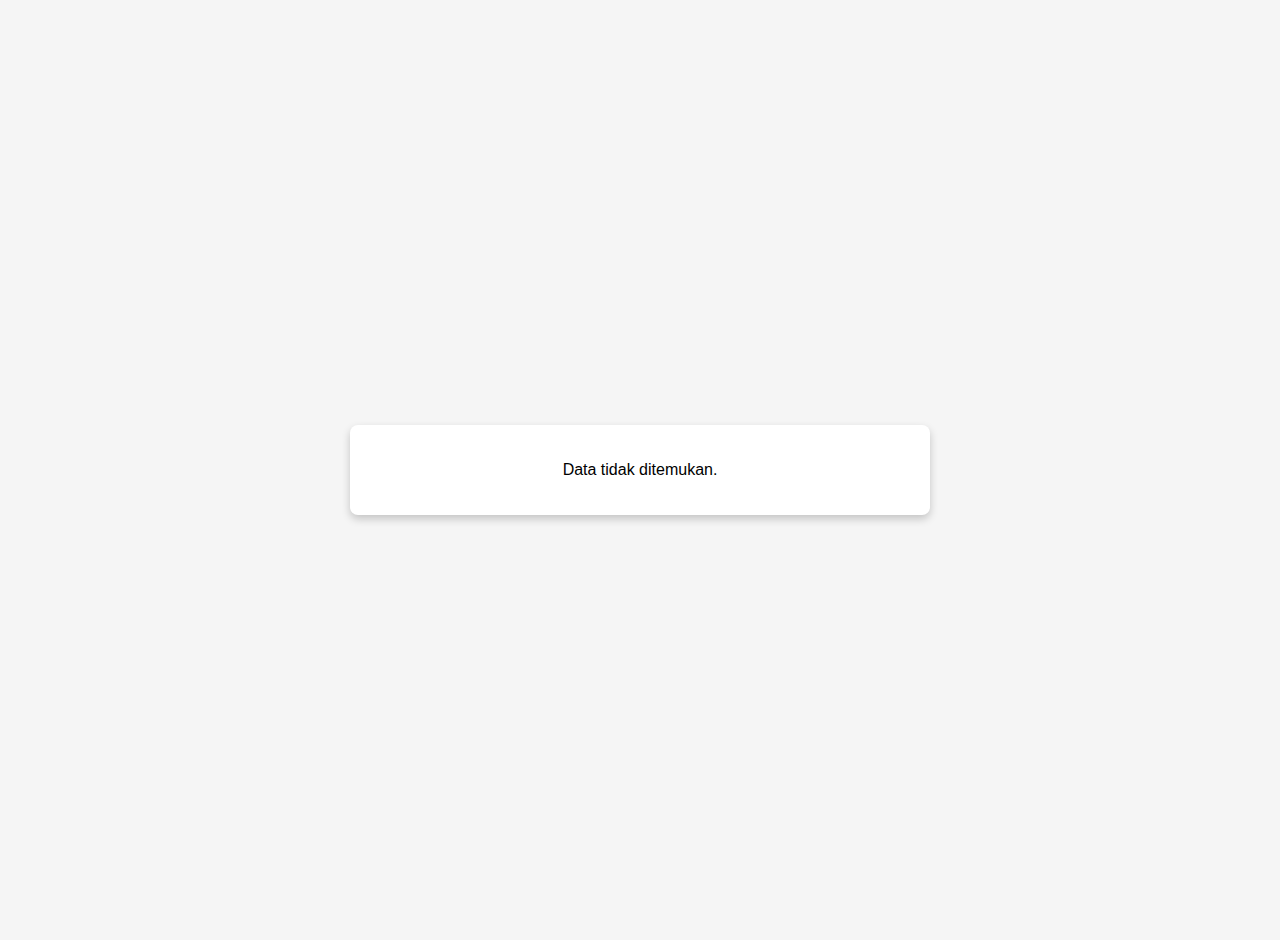
<file: tiket.html>
<!DOCTYPE html>
<html lang="id">
<head>
    <meta charset="UTF-8">
    <meta name="viewport" content="width=device-width, initial-scale=1.0">
    <title>Karcis Tiket Pemesanan</title>
    <link rel="stylesheet" href="style.css">
</head>
<body>
    <div class="container" id="ticketContainer">
        <h2>Karcis Tiket Pemesanan</h2>
        <div id="ticket">
            <p><strong>Nama Penumpang:</strong> <span id="name"></span></p>
            <p><strong>Tanggal Berangkat:</strong> <span id="departureDate"></span></p>
            <p><strong>Nomor HP:</strong> <span id="phone"></span></p>
            <p><strong>Titik Keberangkatan:</strong> <span id="departurePoint"></span></p>
            <p><strong>Titik Turun:</strong> <span id="dropPoint"></span></p>
            <p><strong>Kelas Bus:</strong> <span id="busClass"></span></p>
        </div>
    </div>

    <script>
        // Ambil parameter data dari URL
        const urlParams = new URLSearchParams(window.location.search);
        const data = urlParams.get('data');

        if (data) {
            // Decode data dan parse JSON
            const bookingData = JSON.parse(decodeURIComponent(data));

            // Isi data ke dalam tampilan karcis
            document.getElementById("name").textContent = bookingData.name;
            document.getElementById("departureDate").textContent = bookingData.departureDate;
            document.getElementById("phone").textContent = bookingData.phone;
            document.getElementById("departurePoint").textContent = bookingData.departurePoint;
            document.getElementById("dropPoint").textContent = bookingData.dropPoint;
            document.getElementById("busClass").textContent = bookingData.busClass;
        } else {
            document.getElementById("ticketContainer").innerHTML = "<p>Data tidak ditemukan.</p>";
        }
    </script>
</body>
</html>
</file>
<file: style.css>
body {
    font-family: Arial, sans-serif;
    background-color: #f5f5f5;
    margin: 0;
    padding: 20px;
    display: flex;
    justify-content: center;
    align-items: center;
    height: 100vh;
}

.container {
    background-color: #ffffff;
    padding: 20px 40px;
    border-radius: 8px;
    box-shadow: 0 4px 8px rgba(0, 0, 0, 0.2);
    width: 100%;
    max-width: 500px;
    text-align: center;
}

h2 {
    color: #333;
}

label {
    display: block;
    margin-top: 15px;
    font-weight: bold;
    color: #333;
    text-align: left;
}

input[type="text"],
input[type="date"],
select {
    width: 100%;
    padding: 10px;
    margin-top: 5px;
    border: 1px solid #ccc;
    border-radius: 4px;
    box-sizing: border-box;
}

button {
    background-color: #4CAF50;
    color: white;
    padding: 10px 20px;
    margin-top: 20px;
    border: none;
    border-radius: 4px;
    cursor: pointer;
    font-size: 16px;
    width: 100%;
}

button:hover {
    background-color: #45a049;
}

canvas {
    margin-top: 10px;
    border: 1px solid #ddd;
    padding: 10px;
    border-radius: 8px;
}

#ticket p {
    text-align: left;
    font-size: 16px;
    color: #333;
    margin: 5px 0;
}

#ticket p strong {
    color: #000;
}
</file>
